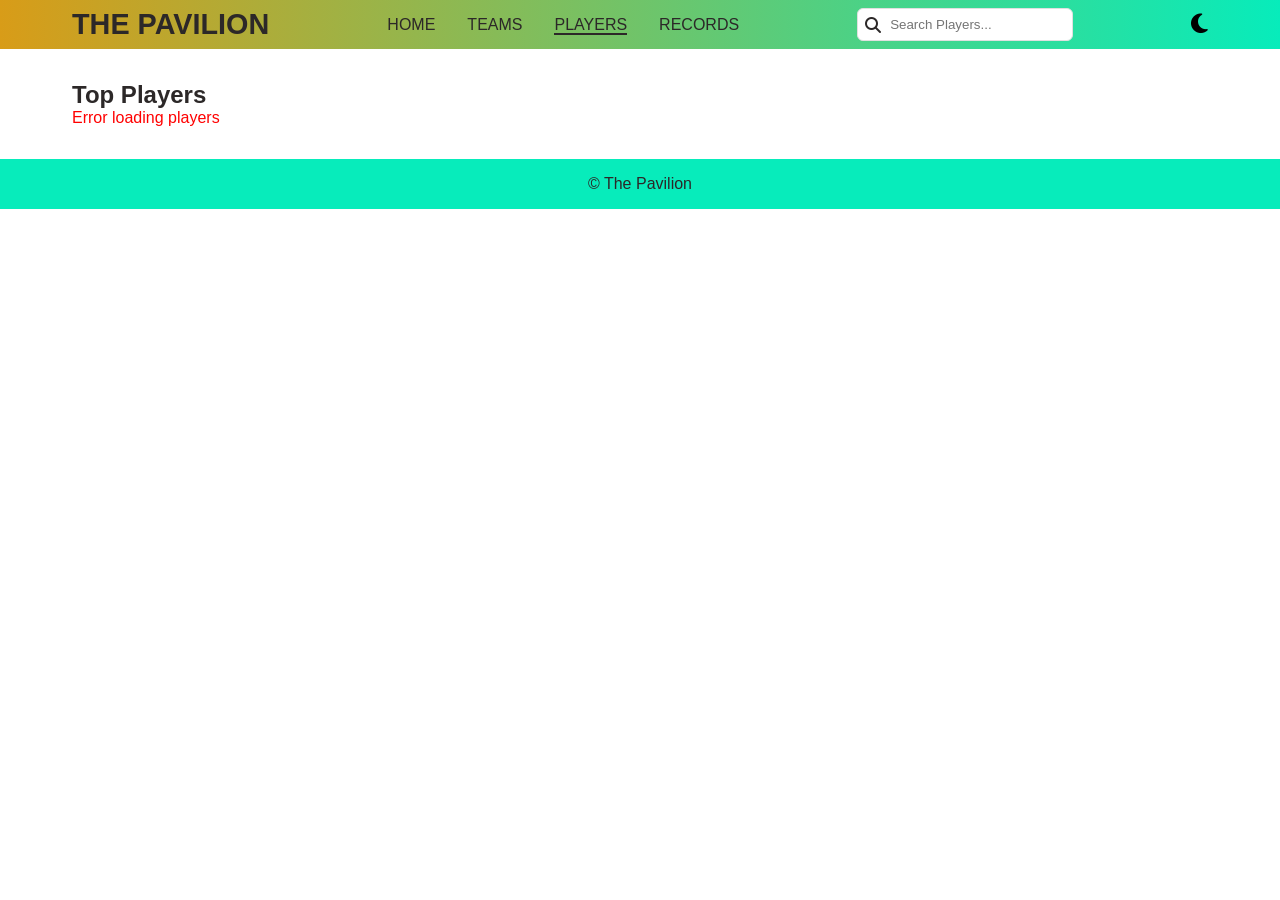
<file: players.html>
<!DOCTYPE html>
<html lang="en">

<head>
    <meta charset="UTF-8">
    <meta name="viewport" content="width=device-width, initial-scale=1.0">
    <title>Players - IPL Stats Hub</title>

    <link rel="stylesheet" href="players.css">


    <link rel="stylesheet" href="https://cdnjs.cloudflare.com/ajax/libs/font-awesome/6.5.0/css/all.min.css">
</head>

<body>
    <nav class="navbar">
        <h1 class="logo">THE PAVILION</h1>

        <ul class="nav-links">
            <li><a href="index.html">HOME</a></li>
            <li><a href="teams.html">TEAMS</a></li>
            <li class="active"><a href="players.html">PLAYERS</a></li>
            <li><a href="records.html">RECORDS</a></li>
        </ul>

       
        <div class="search-container">
            <i class="fa-solid fa-magnifying-glass search-button"></i>
            <input type="text" placeholder="Search Players..." id="search-input">
        </div>

       
        <button id="thm-toggle">
            <i class="fa-solid fa-moon"></i>
        </button>
    </nav>

    <main>
        <section>
            <h2>Top Players</h2>
            <div id="players-page-container">Loading...</div>
        </section>
    </main>

    <footer>
        <p>&copy; The Pavilion</p>
    </footer>

    <script src="players.js"></script>
</body>

</html>
</file>
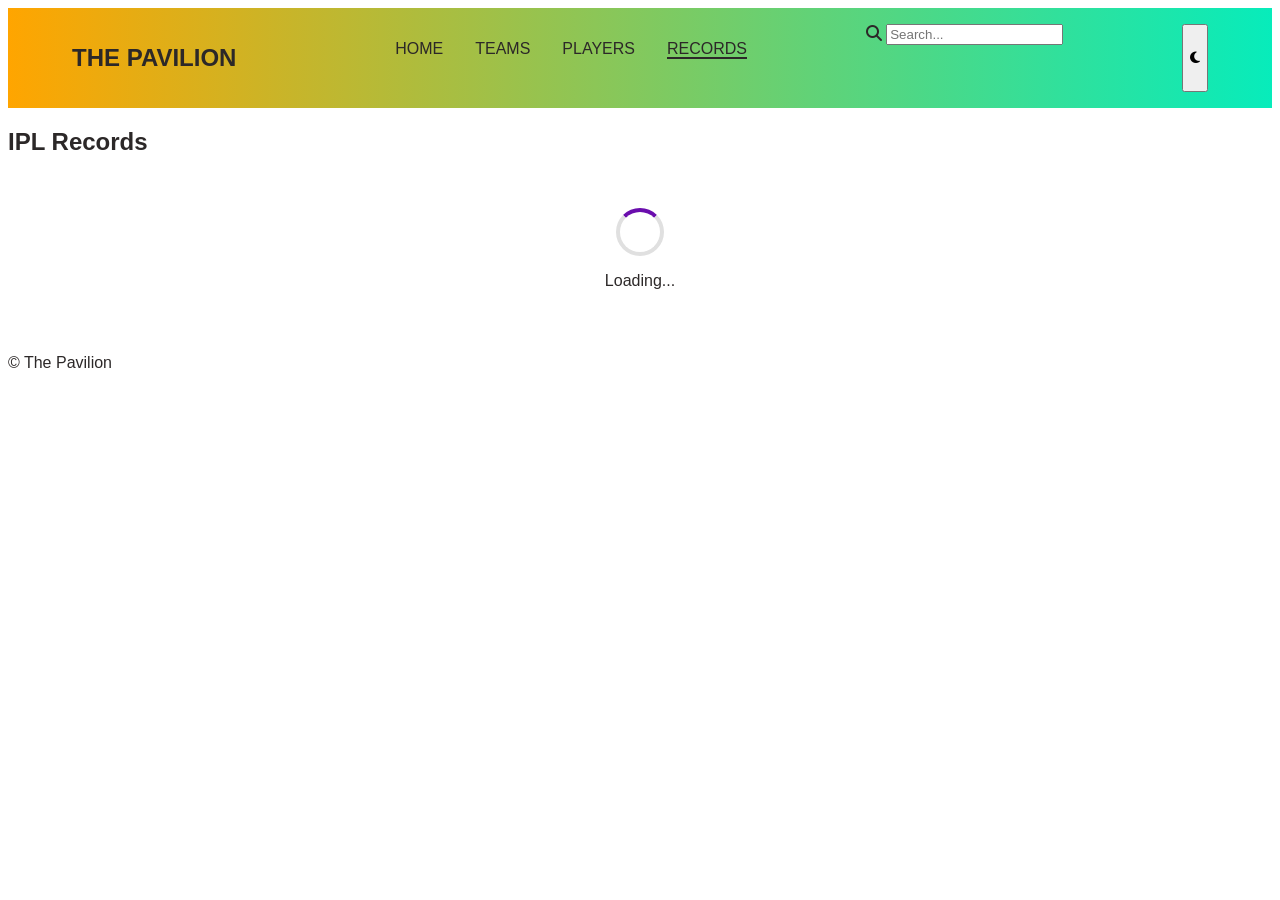
<file: records.html>
<!DOCTYPE html>
<html lang="en">

<head>
    <meta charset="UTF-8">
    <meta name="viewport" content="width=device-width, initial-scale=1.0">
    <title>Records - IPL Stats Hub</title>

    <link rel="stylesheet" href="records.css">

   
    <link rel="stylesheet" href="https://cdnjs.cloudflare.com/ajax/libs/font-awesome/6.5.0/css/all.min.css">
</head>

<body>
    <nav class="navbar">
        <h1 class="logo">THE PAVILION</h1>

        <ul class="nav-links">
            <li><a href="index.html">HOME</a></li>
            <li><a href="teams.html">TEAMS</a></li>
            <li><a href="players.html">PLAYERS</a></li>
            <li class="active"><a href="records.html">RECORDS</a></li>
        </ul>

        
        <div class="search-container">
            <i class="fa-solid fa-magnifying-glass search-button"></i>
            <input type="text" placeholder="Search..." id="search-input">
        </div>

        <button id="thm-toggle">
            <i class="fa-solid fa-moon"></i>
        </button>
    </nav>

    <main>
        <section>
            <h2>IPL Records</h2>
            <div id="records-container">Loading...</div>
        </section>
    </main>

    <footer>
        <p>&copy; The Pavilion</p>
    </footer>

    <script src="records.js"></script>
</body>

</html>
</file>
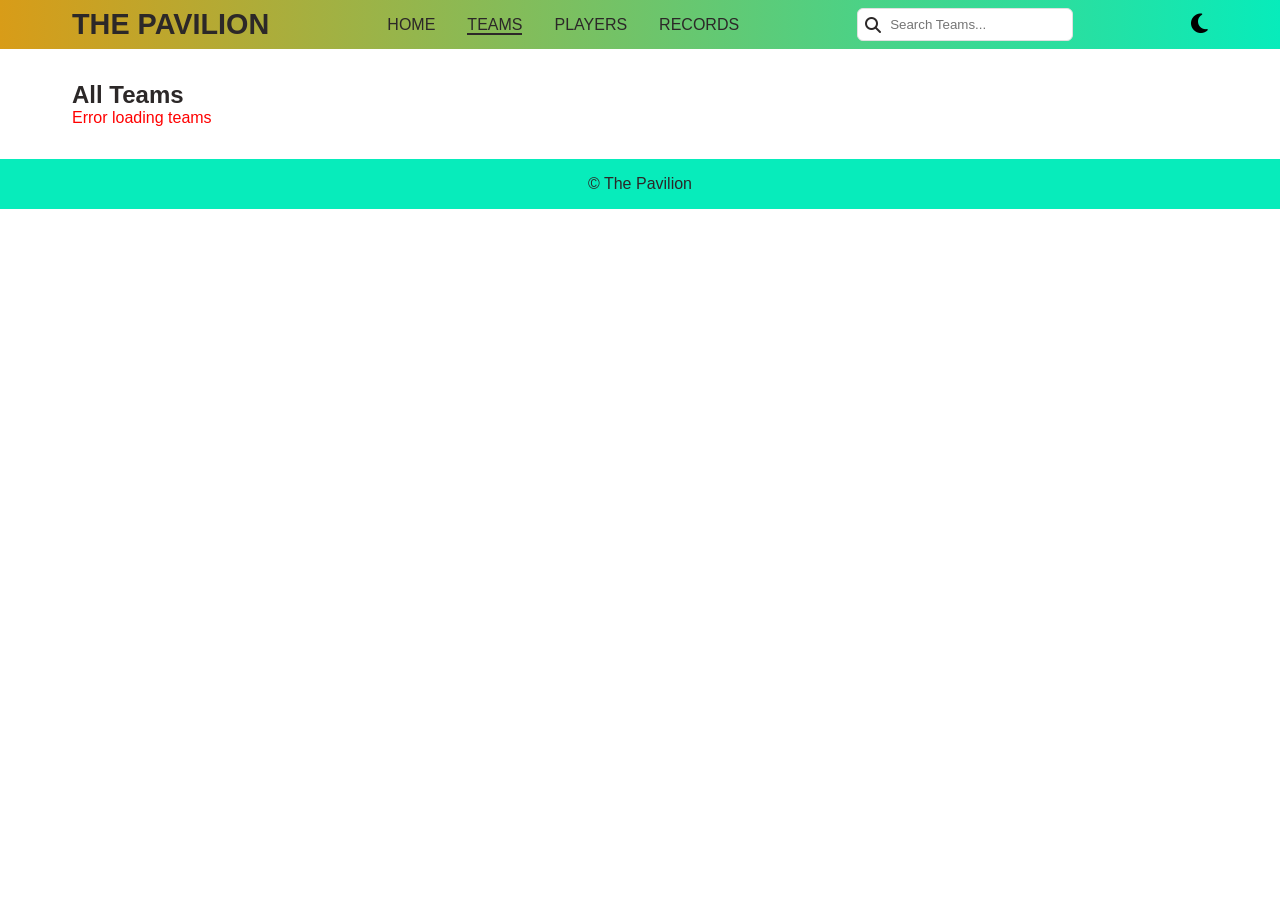
<file: teams.html>
<!DOCTYPE html>
<html lang="en">

<head>
    <meta charset="UTF-8">
    <meta name="viewport" content="width=device-width, initial-scale=1.0">
    <title>Teams - IPL Stats Hub</title>

    <link rel="stylesheet" href="teams.css">

    
    <link rel="stylesheet" href="https://cdnjs.cloudflare.com/ajax/libs/font-awesome/6.5.0/css/all.min.css">
</head>

<body>
    <nav class="navbar">
        <h1 class="logo">THE PAVILION</h1>

        <ul class="nav-links">
            <li><a href="index.html">HOME</a></li>
            <li class="active"><a href="teams.html">TEAMS</a></li>
            <li><a href="players.html">PLAYERS</a></li>
            <li><a href="records.html">RECORDS</a></li>
        </ul>

       
        <div class="search-container">
            <i class="fa-solid fa-magnifying-glass search-button"></i>
            <input type="text" placeholder="Search Teams..." id="search-input">
        </div>

        <button id="thm-toggle">
            <i class="fa-solid fa-moon"></i>
        </button>
    </nav>

    <main>
        <section>
            <h2>All Teams</h2>
            <div id="teams-page-container">Loading...</div>
        </section>
    </main>

    <footer>
        <p>&copy; The Pavilion</p>
    </footer>

    <script src="teams.js"></script>
</body>

</html>
</file>
<file: players.css>
:root {
    --primary: #ffffff;
    --secondary: #f5f5f5;
    --accent: #6a0dad;
    --accent-light: #d89c18;
    --text-primary: #2c2828;
    --text-secondary: #666666;
    --card-bg: #ffffff;
    --border: #e0e0e0;
    --navbar-bg: rgb(7, 236, 187);
    --navbar-text: #2c2828;
}


body.dark {
    --primary: #121212;
    --secondary: #1e1e1e;
    --card-bg: #1e1e1e;
    --text-primary: #ffffff;
    --text-secondary: #bbbbbb;
    --border: #333;
    --navbar-bg: #000;
    --navbar-text: #fff;
}

* {
    margin: 0;
    padding: 0;
    box-sizing: border-box;
}

body {
    font-family: 'Segoe UI', sans-serif;
    background: var(--primary);
    color: var(--text-primary);
}


.navbar {
    background: linear-gradient(to left, var(--navbar-bg), var(--accent-light));
    display: flex;
    justify-content: space-between;
    align-items: center;
    padding: 0.5rem 4.5rem;
}

.logo {
    font-size: 1.8rem;
    font-weight: bold;
}

.nav-links {
    display: flex;
    gap: 2rem;
    list-style: none;
}

.nav-links a {
    text-decoration: none;
    color: var(--navbar-text);
}

.nav-links .active a {
    border-bottom: 2px solid var(--navbar-text);
}


.search-container {
    position: relative;
}

.search-container input {
    padding: 0.5rem 0.8rem 0.5rem 2rem;
    border-radius: 6px;
    border: 1px solid var(--border);
}

.search-button {
    position: absolute;
    left: 8px;
    top: 50%;
    transform: translateY(-50%);
}


#thm-toggle {
    background: none;
    border: none;
    font-size: 1.4rem;
    cursor: pointer;
}


main {
    max-width: 1200px;
    margin: auto;
    padding: 2rem;
}


.players-page-grid {
    display: grid;
    grid-template-columns: repeat(3, 1fr);
    gap: 1.5rem;
}

.player-page-card {
    background: var(--card-bg);
    border: 1px solid var(--border);
    padding: 1.5rem;
    border-radius: 12px;
    text-align: center;
    transition: 0.3s;
}

.player-page-card:hover {
    transform: translateY(-5px);
}

.player-avatar {
    font-size: 2.5rem;
    margin-bottom: 0.5rem;
}


.loading {
    text-align: center;
    padding: 2rem;
}

.spinner {
    width: 40px;
    height: 40px;
    border: 4px solid var(--border);
    border-top: 4px solid var(--accent);
    border-radius: 50%;
    animation: spin 1s linear infinite;
    margin: auto;
}

@keyframes spin {
    to { transform: rotate(360deg); }
}


footer {
    text-align: center;
    padding: 1rem;
    background: var(--navbar-bg);
}


@media (max-width: 768px) {
    .players-page-grid {
        grid-template-columns: repeat(2, 1fr);
    }
}

@media (max-width: 480px) {
    .players-page-grid {
        grid-template-columns: 1fr;
    }

    .nav-links {
        display: none;
    }
}
</file>
<file: records.css>
:root {
    --primary: #ffffff;
    --accent: #6a0dad;
    --text-primary: #2c2828;
    --text-secondary: #666;
    --card-bg: #fff;
    --border: #e0e0e0;
    --navbar-bg: rgb(7,236,187);
}


body.dark {
    --primary: #121212;
    --card-bg: #1e1e1e;
    --text-primary: #fff;
    --text-secondary: #bbb;
    --border: #333;
    --navbar-bg: #000;
}

body {
    font-family: sans-serif;
    background: var(--primary);
    color: var(--text-primary);
}


.navbar {
    display: flex;
    justify-content: space-between;
    padding: 1rem 4rem;
    background: linear-gradient(to left, var(--navbar-bg), orange);
}

.nav-links {
    display: flex;
    gap: 2rem;
    list-style: none;
}

.nav-links a {
    text-decoration: none;
    color: var(--text-primary);
}

.nav-links .active a {
    border-bottom: 2px solid;
}

.records-grid {
    display: grid;
    grid-template-columns: repeat(2, 1fr);
    gap: 1.5rem;
}

.record-card {
    background: var(--card-bg);
    padding: 1.5rem;
    border-radius: 12px;
    border: 1px solid var(--border);
    text-align: center;
}

.record-card h3 {
    color: var(--accent);
}

.record-card h2 {
    margin: 0.5rem 0;
}


.loading {
    text-align: center;
    padding: 2rem;
}

.spinner {
    width: 40px;
    height: 40px;
    border: 4px solid var(--border);
    border-top: 4px solid var(--accent);
    border-radius: 50%;
    animation: spin 1s linear infinite;
    margin: auto;
}

@keyframes spin {
    to { transform: rotate(360deg); }
}
</file>
<file: teams.css>
:root {
    --primary: #ffffff;
    --secondary: #f5f5f5;
    --accent: #6a0dad;
    --accent-light: #d89c18;
    --text-primary: #2c2828;
    --text-secondary: #666666;
    --card-bg: #ffffff;
    --border: #e0e0e0;
    --navbar-bg: rgb(7, 236, 187);
    --navbar-text: #2c2828;
}

body.dark {
    --primary: #121212;
    --secondary: #1e1e1e;
    --card-bg: #1e1e1e;
    --text-primary: #ffffff;
    --text-secondary: #bbbbbb;
    --border: #333;
    --navbar-bg: #000;
    --navbar-text: #fff;
}

* {
    margin: 0;
    padding: 0;
    box-sizing: border-box;
}

body {
    font-family: 'Segoe UI', sans-serif;
    background-color: var(--primary);
    color: var(--text-primary);
}


.navbar {
    background: linear-gradient(to left, var(--navbar-bg), var(--accent-light));
    display: flex;
    justify-content: space-between;
    align-items: center;
    padding: 0.5rem 4.5rem;
}

.logo {
    font-size: 1.8rem;
    font-weight: bold;
}

.nav-links {
    display: flex;
    gap: 2rem;
    list-style: none;
}

.nav-links a {
    text-decoration: none;
    color: var(--navbar-text);
}

.nav-links .active a {
    border-bottom: 2px solid var(--navbar-text);
}


.search-container {
    position: relative;
}

.search-container input {
    padding: 0.5rem 0.8rem 0.5rem 2rem;
    border-radius: 6px;
    border: 1px solid var(--border);
}

.search-button {
    position: absolute;
    left: 8px;
    top: 50%;
    transform: translateY(-50%);
}


#thm-toggle {
    background: none;
    border: none;
    font-size: 1.4rem;
    cursor: pointer;
}


main {
    max-width: 1200px;
    margin: auto;
    padding: 2rem;
}


.teams-page-grid {
    display: grid;
    grid-template-columns: repeat(3, 1fr);
    gap: 1.5rem;
}

.team-page-card {
    background: var(--card-bg);
    border: 1px solid var(--border);
    padding: 1.5rem;
    border-radius: 12px;
    text-align: center;
    transition: 0.3s;
}

.team-page-card:hover {
    transform: translateY(-5px);
}


.loading {
    text-align: center;
    padding: 2rem;
}

.spinner {
    width: 40px;
    height: 40px;
    border: 4px solid var(--border);
    border-top: 4px solid var(--accent);
    border-radius: 50%;
    animation: spin 1s linear infinite;
    margin: auto;
}

@keyframes spin {
    to { transform: rotate(360deg); }
}


footer {
    text-align: center;
    padding: 1rem;
    background: var(--navbar-bg);
}


@media (max-width: 768px) {
    .teams-page-grid {
        grid-template-columns: repeat(2, 1fr);
    }
}

@media (max-width: 480px) {
    .teams-page-grid {
        grid-template-columns: 1fr;
    }

    .nav-links {
        display: none;
    }
}
</file>
